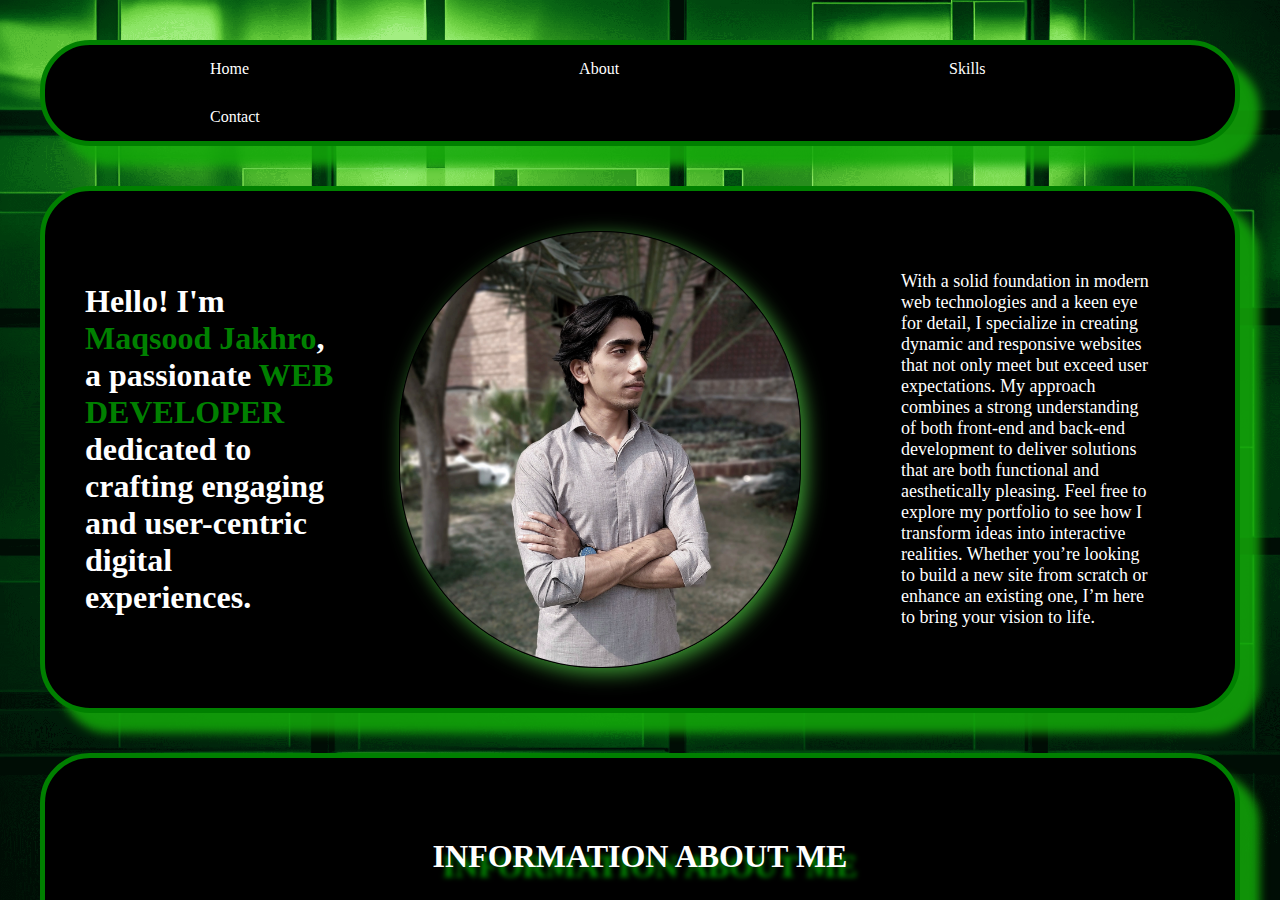
<file: index.html>
<!DOCTYPE html>
<html lang="en">
<head>
    <meta charset="UTF-8">
    <meta name="viewport" content="width=device-width, initial-scale=1.0">
    <link rel="stylesheet" href="style.css">
    <link rel="stylesheet" href="https://cdnjs.cloudflare.com/ajax/libs/font-awesome/6.6.0/css/all.min.css" integrity="sha512-Kc323vGBEqzTmouAECnVceyQqyqdsSiqLQISBL29aUW4U/M7pSPA/gEUZQqv1cwx4OnYxTxve5UMg5GT6L4JJg==" crossorigin="anonymous" referrerpolicy="no-referrer" />
    <title >Portfolio-my first portfolio</title>
</head>
<body>

    <div class="background-img">

    <nav class="manubar">
        <ul>
            <li><a href="index.html">Home</a></li>
            <li><a href="about.html">About</a></li>
            <li><a href="#">Skills</a></li>
            <li><a href="#">Contact</a></li>
        </ul>
    </nav>
    <div class="maincontainer">
        <h1 class="box"><strong> Hello! I'm <span class="name" >Maqsood Jakhro</span>, a passionate <span class="heightline"> WEB DEVELOPER </span> dedicated to crafting engaging and user-centric digital experiences. </strong></h1>
        <img src="profilep.jpeg" alt="profile pic" class="img">
        <p id="pp" class="box">With a solid foundation in modern web technologies and a keen eye for detail, I specialize in creating dynamic and responsive websites that not only meet but exceed user expectations. My approach combines a strong understanding of both front-end and back-end development to deliver solutions that are both functional and aesthetically pleasing.

            Feel free to explore my portfolio to see how I transform ideas into interactive realities. Whether you’re looking to build a new site from scratch or enhance an existing one, I’m here to bring your vision to life.
            
            </p>
    </div>


    <div class="secondcontainer">
        <h1 id="heading">INFORMATION ABOUT ME</h1>
        <div class="innercontainer"> 
            <div class="innerbox">
                <h2 class="coursesdone">Courses Done :</h2>
                <ul class="skilllist">
                    <div class="Coursesbox"><li>JAVA</li></div>
                    <div class="Coursesbox"><li>HTML</li></div>
                    <div class="Coursesbox"><li>CSS</li></div>
                    <div class="Coursesbox"><li>C++</li></div>
                </ul>
            </div>


            <div class="innerbox">
                <h2 class="skills">Skills :</h2>
                <ul>
                    <div class="skillbox"><li>Programming</li></div>
                    <div class="skillbox"><li>Web Development</li></div>
                </ul>
            </div>
        

            <div class="innerbox"> 
                <h2 class="contactme">Contact me :</h2> 
                <ul>
                    <div class="contactbox">
                        <li><i class="fa-solid fa-phone"></i> 03188017708 </li>
                    </div>
                    <div class="contactbox">
                        <li><i class="fa-solid fa-envelope"></i> 
                        <a href="maqsoodahmedjakhro6@gmail.com" target="_blank" rel="noopener noreferrer">email</a></li>
                    </div>
                    <div class="contactbox">
                        <li><i class="fa-brands fa-instagram"></i>
                        <a href="instagram.com/jakhro_maqsood" target="_blank" rel="noopener noreferrer">Instagram</a></li>
                    </div>
                    <div class="contactbox">
                        <li><i class="fa-brands fa-facebook"></i>
                        <a href="https://www.facebook.com/maqsoodahmed.jakhro.33?mibextid=ZbWKwL" target="_blank" rel="noopener noreferrer">facebook</a></li>
                    </div>
                </ul>
            </div>
        </div>    
    </div>

    <div class="thirdcontainer">
        <h1 class="third-heading">CERTIFICATION</h1>
        <div class="inner-box-certificate">
            <div class="certificates">
                <img src="html.png" alt="html-logo" class="certificat-logo">
                <p class="text">Got certified in <spawn class="logo-text-size"> HTML </spawn>skill certification under Coddy.tech</p>
                <a href="htmlcer.png">View html certificat</a>
                <hr>
            </div>
            <div class="certificates">
                <img src="css.png" alt="css-logo" class="certificat-logo">
                <p class="text">Got certified in <spawn class="logo-text-size"> CSS </spawn> skill certification under Coddy.tech</p>
                <a href="csscer.png">View css certificat</a>
                <hr>
            </div>
            <div class="certificates">
                <img src="java.png" alt="" class="certificat-logo">
                <p class="text">Got certified in <spawn class="logo-text-size"> JAVA </spawn> skill certification under Coddy.tech</p>
                <a href="javacer.png">View java certificat</a>
                <hr>
            </div>
        </div>
    </div>
</div>
</body>

</html>
</file>
<file: style.css>
html,body{
    height: 100%;
}
*{
    margin: 0;
    padding: 0;
}
.background-img{
    background-image: url('green2.png');
    background-size: cover;
    background-repeat: no-repeat;
    height: 100vh;
    position: relative;
    overflow: auto;

}

.manubar{
    display: flex;
    justify-content: space-evenly;
    align-items: center;
    margin: 40px 40px 40px 40px;
    border: 5px solid green;
    background-color: black;
    border-radius: 50px;
    box-shadow: 20px 20px 10px rgba(19, 167, 9, 0.862);
}

.manubar ul{
    list-style: none;
    overflow: hidden;
}

.manubar a{
    color: white;
    text-decoration: none;
    text-align: center;
    padding: 15px;
    display: block;
}

.manubar a:hover{
    background-color: green;
}

.manubar li{
    float: left;
    padding: 0px 150px 0px 150px;
}

.maincontainer{
    display: flex;
    justify-content: space-evenly;
    align-items: center;
    margin: 40px 40px 40px 40px;
    border: 5px solid green;
    background-color: black;
    border-radius: 50px;
   box-shadow: 20px 20px 10px rgba(19, 167, 9, 0.862);
}
h1{
    color: white;
    margin: 40px;
}
.name{
    color: green;
}
.heightline{
    color: green;
}
p{
    color:white;
    text-align: start;
    font-size: 18px;
}
#pp{
    padding: 40px;
    margin: 40px;
}
.img{
    border-radius: 200px;
    width: 400px;
    height: 500%;
    margin: 20px;
    border: 1px solid black;
    box-shadow: 5px 5px 20px rgba(25, 240, 1, 0.731);
    filter: grayscale(.4);
    transition: .6s;
}
.img:hover{
    filter: grayscale(0);
    transform: scale(1.3) rotate(360deg);
}
.box{
    border-radius: 40px;
    width: 300px;
    height: 400%;
    transition: .3s;
}
.box:hover{
    transform: scale(1.3) rotate(0);
}


.secondcontainer{
    text-align: center;
    margin: 40px 40px 40px 40px;
    padding: 40px;
    border: 5px solid green;
    background-color: black;
    border-radius: 50px;
    box-shadow: 20px 20px 10px rgba(19, 167, 9, 0.862);
    
}
#heading{
    text-shadow: 10px 10px 5px rgb(2, 146, 2);
    text-align: center;
}
.innercontainer{
    display: flex;
    justify-content:space-between ;
    align-items: center;
    gap: 20px;
    flex: row;
    
}
.courseline{
    size: 50px;

}

.innerbox{
    color: white;
    display: flex;
    align-items:flex-start;
    flex-direction: column;
    justify-content:space-between;
    border: 5px solid rgb(0, 0, 0);
    border-radius: 50px;
    margin: 40px;
    padding: 40px;
    background-color:black;
    box-shadow: 5px 5px 20px rgb(2, 146, 2);
    transition: .3s;
}
.innerbox:hover{
    transform: scale(1.3);
}
.coursesdone{
    color: green;
}
.skills{
    color: green;
}
.contactme{
    color: green;
}
.Coursesbox{
    text-align: left;
    color: white;
}
.skillbox{
    text-align: left;
    color: white;
}
.contactbox{
    text-align: left;
    color: white;
}
.fa-solid {
    color: green;
}
.fa-brands{
    color: green;
}

.thirdcontainer{
    text-align: center;
    margin: 40px 40px 40px 40px;
    padding: 40px;
    border: 5px solid green;
    background-color: black;
    border-radius: 50px;
    box-shadow: 20px 20px 10px rgba(19, 167, 9, 0.862);
}

.third-heading{
    text-shadow: 10px 10px 5px rgb(2, 146, 2);
    text-align: center;
}

.inner-box-certificate{
    color: white;
    display: flex;
    align-items:center;
    flex-direction: column;
    justify-content:space-between;
    border: 5px solid rgb(0, 0, 0);
    border-radius: 50px;
    margin: 0px;
    padding: 0px;
    background-color:black;
}


.certificat-logo{
    width: 200px;
    height: 200px;
    margin: 20px 0px 20px 0px;
    transition: .3s;
}
.certificat-logo:hover{
    transform: scale(1.3);
}
.text{
    size: 25px;
    margin: 0px 0px 200px 0px;
}

.logo-text-size{
    color: green;
    text-shadow: 10px 10px 5px rgb(2, 146, 2) ;
}

.certificates a{
    color: red;
}

@media only screen and (max-width:1250px){
    .maincontainer{
        display: flex;
        justify-content: space-evenly;
        align-items: center;
        flex-wrap: wrap;
        margin: 5px;
        border: 5px solid green;
        background-color: black;
        border-radius: 10px;
       box-shadow: 1px 1px 5px rgba(19, 167, 9, 0.862);
    }
    
    
    .manubar{
        display: flex;
        justify-content: space-evenly;
        align-items: center;
        margin: 5px;
        border: 5px solid green;
        background-color: black;
        border-radius: 10px;
        box-shadow: 1px 1px 5px rgba(19, 167, 9, 0.862);
        flex-wrap: wrap;
    }
    
    .manubar a{
        color: white;
        text-decoration: none;
        text-align: center;
        padding: 10px;
        display: block;
    }
    
    .manubar li{
        float: left;
        padding: 0px 100px 0px 100px;
    }
}

@media only screen and (max-width:950px){
    .innercontainer{
        display: flex;
        justify-content:space-between ;
        align-items: center;
        flex-wrap: wrap;
        gap: 20px;
    }

    .box{
        border-radius: 30px;
        width: 200px;
        height: 300%;
        transition: .3s;
    }
}

@media only screen and (max-width:470px){
    
    .manubar{
        display: flex;
        justify-content: space-evenly;
        align-items: center;
        margin: 2px;
        border: 5px solid green;
        background-color: black;
        border-radius: 10px;
        box-shadow: 20px 20px 10px rgba(19, 167, 9, 0.862);
    }
    
    .manubar ul{
        list-style: none;
        overflow: hidden;
    }
    
    .manubar a{
        color: white;
        text-decoration: none;
        text-align: center;
        padding: 5px;
        display: block;
    }
    
    .manubar a:hover{
        background-color: green;
    }
    
    .manubar li{
        float: left;
        padding: 0px 50px 0px 50px;
    }
    
    .img{
        border-radius: 200px;
        width: 200px;
        height: 300%;
        margin: 5px;
        border: 1px solid black;
        box-shadow: 1px 1px 5px rgba(25, 240, 1, 0.731);
        filter: grayscale(.4);
        transition: .6s;
    }

    h1{
        font-size: large;
    }

    #pp{
        padding: 5px;
        margin: 5px;
        font-size: medium;
    }



    .secondcontainer{
        text-align: center;
        margin: 5px;
        padding: 1px;
        border: 5px solid green;
        background-color: black;
        border-radius: 10px;
        box-shadow: 1px 1px 5px rgba(19, 167, 9, 0.862);
        
    }

    #heading{
        text-shadow: 5px 5px 2px rgb(2, 146, 2);
        text-align: center;
        font-size: large;
    }

    .innerbox{
        color: white;
        display: flex;
        align-items:flex-start;
        flex-direction: column;
        justify-content:space-between;
        border: 5px solid rgb(0, 0, 0);
        border-radius: 50px;
        margin: 1px;
        padding: 10px;
        background-color:black;
        box-shadow: 5px 5px 20px rgb(2, 146, 2);
        transition: .3s;
    }


    .thirdcontainer{
        text-align: center;
        margin: 5px;
        padding: 20px;
        border: 5px solid green;
        background-color: black;
        border-radius: 10px;
        box-shadow: 1px 1px 5px rgba(19, 167, 9, 0.862);
    }
    
    .third-heading{
        text-shadow: 10px 10px 5px rgb(2, 146, 2);
        text-align: center;
        font-size: large;
    }

    .certificat-logo{
        width: 100px;
        height: 100px;
        
        padding: 50px 0px 0px 0px;
    }

    .text{
        size: 25px;
        margin: 0px 0px 10px 0px;
    }

}

@media only screen and (max-width:742px){
    .img{
        border-radius: 200px;
        width: 200px;
        height: 300%;
        margin: 5px;
        border: 1px solid black;
        box-shadow: 1px 1px 5px rgba(25, 240, 1, 0.731);
        filter: grayscale(.4);
        transition: .6s;
    }

    #pp{
        padding: 5px;
        margin: 5px;
        font-size: medium;
    }

    .secondcontainer{
        text-align: center;
        margin: 5px;
        padding: 5px;
        border: 5px solid green;
        background-color: black;
        border-radius: 10px;
        box-shadow: 1px 1px 5px rgba(19, 167, 9, 0.862);
        
    }

    .thirdcontainer{
        text-align: center;
        margin: 5px;
        padding: 20px;
        border: 5px solid green;
        background-color: black;
        border-radius: 10px;
        box-shadow: 1px 1px 5px rgba(19, 167, 9, 0.862);
    }
}
</file>
